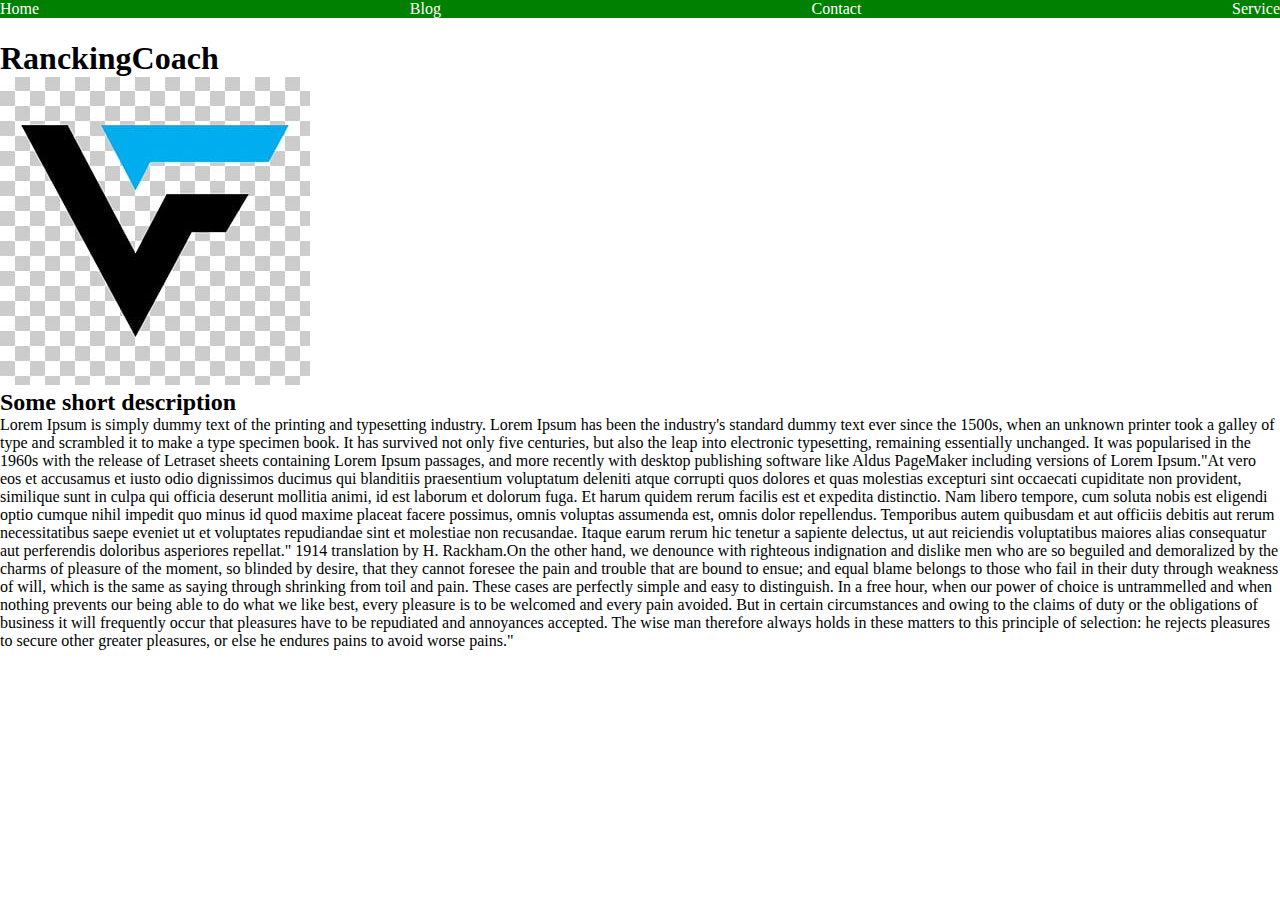
<file: Course2/index.html>
<!DOCTYPE html>
<html lang="en">
<head>
    <meta charset="UTF-8">
    <meta name="description" content="A random site made by a beginner">
    <meta name="keywords" content="homepage">
    <title>The most practical random site</title>
    <link rel="stylesheet" href="style.css">

</head>
<body>

<header>
    <div class="container">
        <nav class="nav-bar">
            <ul class="nav-menu">
               <li class="nav-link"><a href="index.html">Home</a></li>
                <li class="nav-link"><a href="blog.html">Blog</a></li>
                <li class="nav-link"><a href="contact.html">Contact</a></li>
                <li class="nav-link"><a href="service.html">Service</a></li>
            </ul>
 </header>

  <section>
      <div class="index">
          <h1 class="elementor-heading-title">RanckingCoach</h1>
          <img src="../Course3/images/logo2.png" alt="random logo">
          <h2>Some short description</h2>
          <p>Lorem Ipsum is simply dummy text of the printing and typesetting industry. Lorem Ipsum has been the industry's standard dummy text ever since the 1500s, when
              an unknown printer took a galley of type and scrambled it to make a type specimen book. It has survived not only five centuries, but also the leap into
              electronic typesetting, remaining essentially unchanged. It was popularised in the 1960s with the release of Letraset sheets containing Lorem Ipsum passages,
              and more recently with desktop publishing software like Aldus PageMaker including versions of Lorem Ipsum."At vero eos et accusamus et iusto odio dignissimos ducimus qui blanditiis praesentium voluptatum deleniti atque corrupti quos dolores et quas molestias excepturi sint occaecati cupiditate non provident, similique sunt in culpa qui officia deserunt mollitia animi, id est laborum et dolorum fuga. Et harum quidem rerum facilis est et expedita distinctio. Nam libero tempore, cum soluta nobis est eligendi optio cumque nihil impedit quo minus id quod maxime placeat facere possimus, omnis voluptas assumenda est, omnis dolor repellendus. Temporibus autem quibusdam et aut officiis debitis aut rerum necessitatibus saepe eveniet ut et voluptates repudiandae sint et molestiae non recusandae. Itaque earum rerum hic tenetur a sapiente delectus, ut aut reiciendis voluptatibus maiores alias consequatur aut perferendis doloribus asperiores repellat."

              1914 translation by H. Rackham.On the other hand, we denounce with righteous indignation and dislike men who are so beguiled and demoralized by the charms of pleasure of the moment, so blinded by desire, that they cannot foresee the pain and trouble that are bound to ensue; and equal blame belongs to those who fail in their duty through weakness of will, which is the same as saying through shrinking from toil and pain. These cases are perfectly simple and easy to distinguish. In a free hour, when our power of choice is untrammelled and when nothing prevents our being able to do what we like best, every pleasure is to be welcomed and every pain avoided. But in certain circumstances and owing to the claims of duty or the obligations of business it will frequently occur that pleasures have to be repudiated and annoyances accepted. The wise man therefore always holds in these matters to this principle of selection: he rejects pleasures to secure other greater pleasures, or else he endures pains to avoid worse pains."

          </p>
      </div>
  </section>

</body>
</html>
</file>
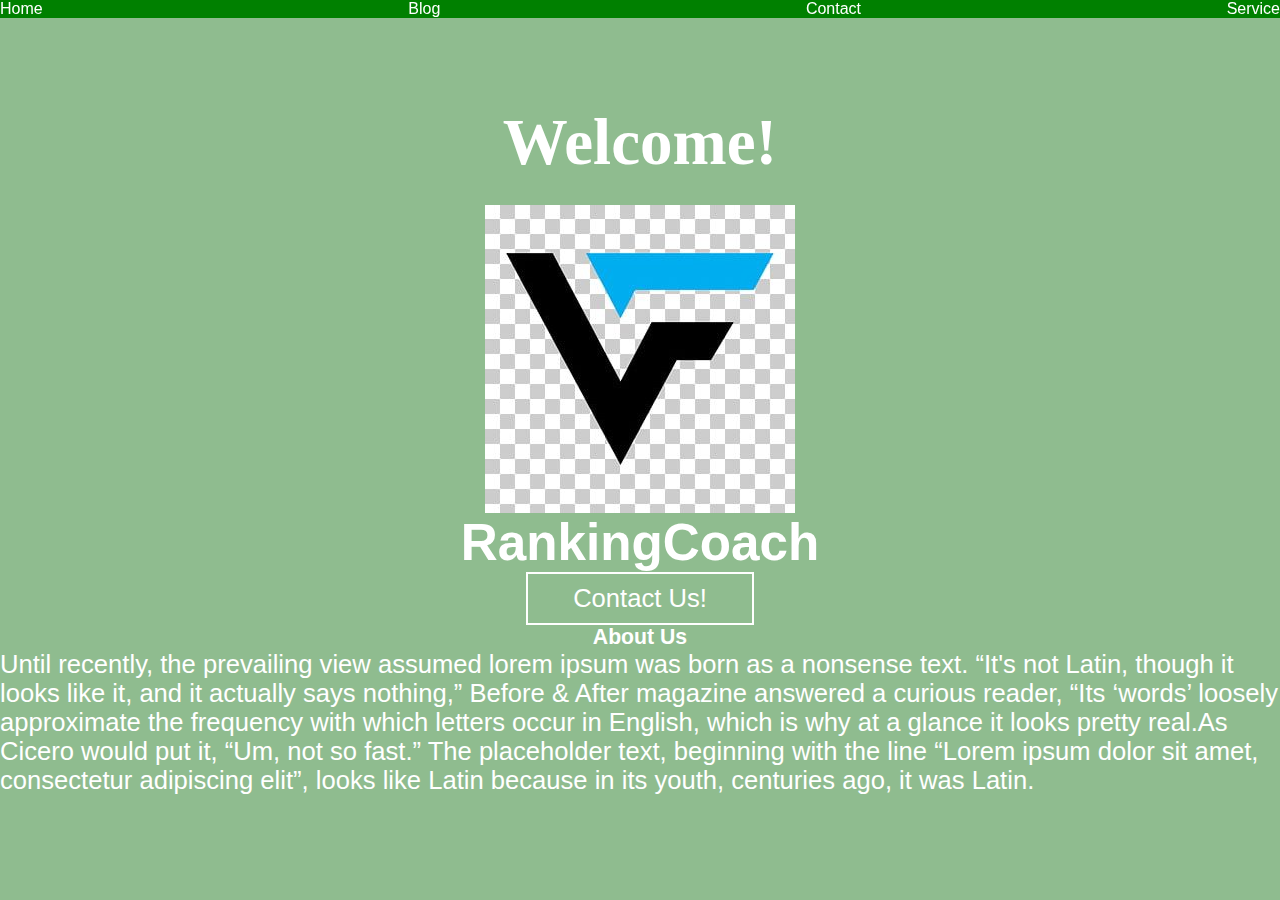
<file: Course3/index.html>
<!DOCTYPE html>
<html lang="en">
<head>
  <meta charset="UTF-8">
  <meta name="description" content="A random site made by a beginner">
  <meta name="keywords" content="homepage">
  <title>The most practical random site</title>
  <link rel="stylesheet" type="text/css" href="css/style.css">

</head>
<body>

<header>
  <div class="container">
    <nav class="nav-bar">
      <ul class="nav-menu">
        <li class="nav-link"><a href="index.html">Home</a></li>
        <li class="nav-link"><a href="blog.html">Blog</a></li>
        <li class="nav-link"><a href="contact.html">Contact</a></li>
        <li class="nav-link"><a href="service.html">Service</a></li>
      </ul>
    </nav>
  </div>
</header>

<section>
  <div class="banner-area">
    <h2>Welcome!</h2>
    <img src="images/logo2.png" alt="random logo">
    <h1 class="elementor-heading-title">RankingCoach</h1>
    <a href="contact.html" class="btn">Contact Us!</a>
    <h5>About Us</h5>
    <p>Until recently, the prevailing view assumed lorem ipsum was born as a nonsense text. “It's not Latin, though it looks like it, and it actually says nothing,”
      Before & After magazine answered a curious reader, “Its ‘words’ loosely approximate the frequency with which letters occur in English, which is why at a
      glance it looks pretty real.As Cicero would put it, “Um, not so fast.” The placeholder text, beginning with the line “Lorem ipsum dolor sit amet,
      consectetur adipiscing elit”, looks like Latin because in its youth, centuries ago, it was Latin.

      </div>
</section>

</body>
</html>
</file>
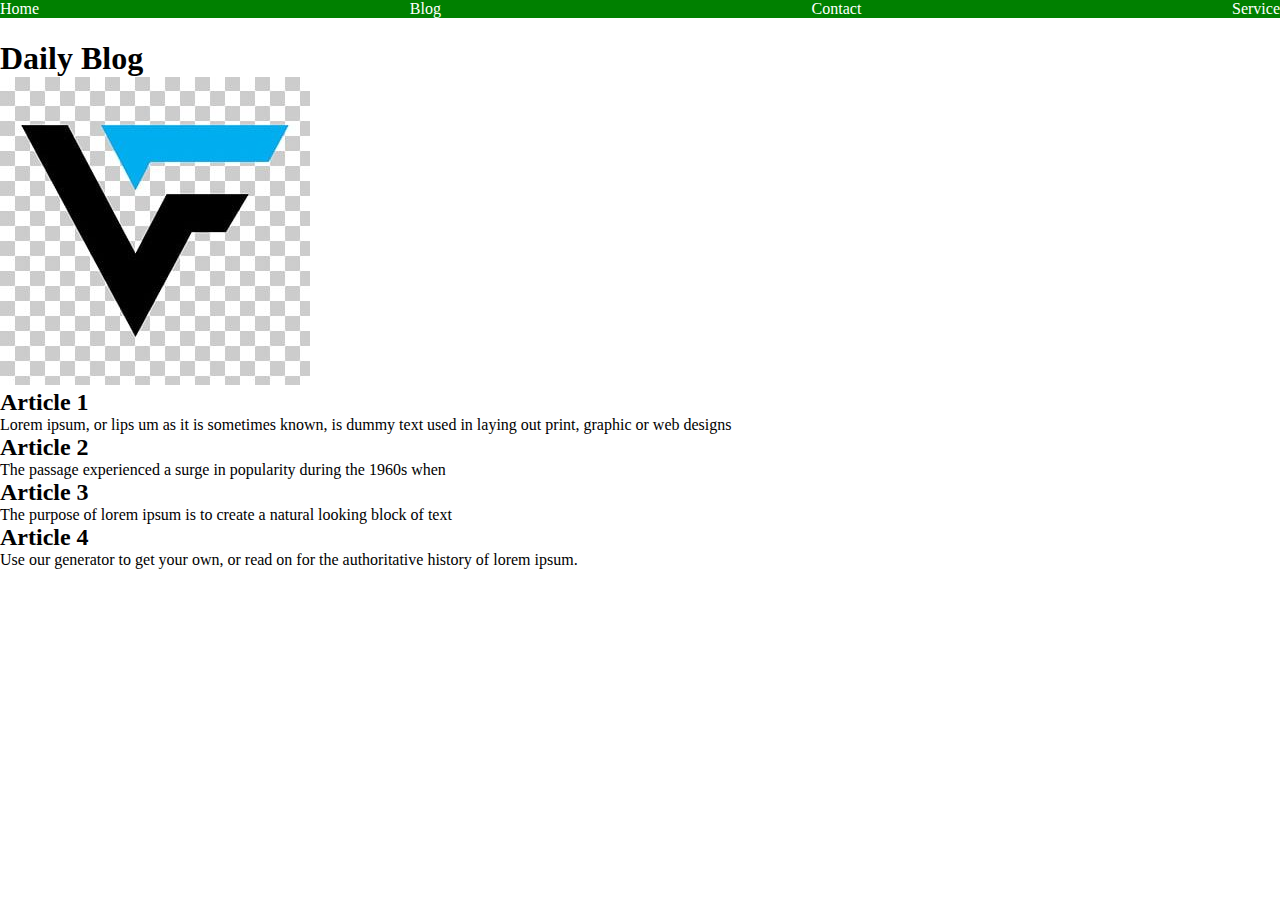
<file: Course2/blog.html>
<!DOCTYPE html>
<html lang="en">
<head>
    <meta charset="UTF-8">
    <meta name="description" content="A random site made by a beginner">
    <meta name="keywords" content="blog">
    <title>Blog-The most practical random site</title>
    <link rel="stylesheet" href="style.css">
</head>
<body>

<header>
    <div class="container">
        <nav class="nav-bar">
            <ul class="nav-menu">
                <li class="nav-link"><a href="index.html">Home</a></li>
                <li class="nav-link"><a href="blog.html">Blog</a></li>
                <li class="nav-link"><a href="contact.html">Contact</a></li>
                <li class="nav-link"><a href="service.html">Service</a></li>
            </ul>
 </header>

<section>
    <div class="blog">
     <h1>Daily Blog</h1>
        <img src="../Course3/images/logo2.png" alt="random logo">
     <ul>
        <li><h2>Article 1</h2><article>Lorem ipsum, or lips um as it is sometimes known, is dummy text used in laying out print, graphic or web designs</article></li>
        <li><h2>Article 2</h2><article>The passage experienced a surge in popularity during the 1960s when</article></li>
        <Li><h2>Article 3</h2><article>The purpose of lorem ipsum is to create a natural looking block of text</article></Li>
        <li><h2>Article 4</h2><article>Use our generator to get your own, or read on for the authoritative history of lorem ipsum.</article></li>
     </ul>
    </div>
</section>
</body>
</html>
</file>
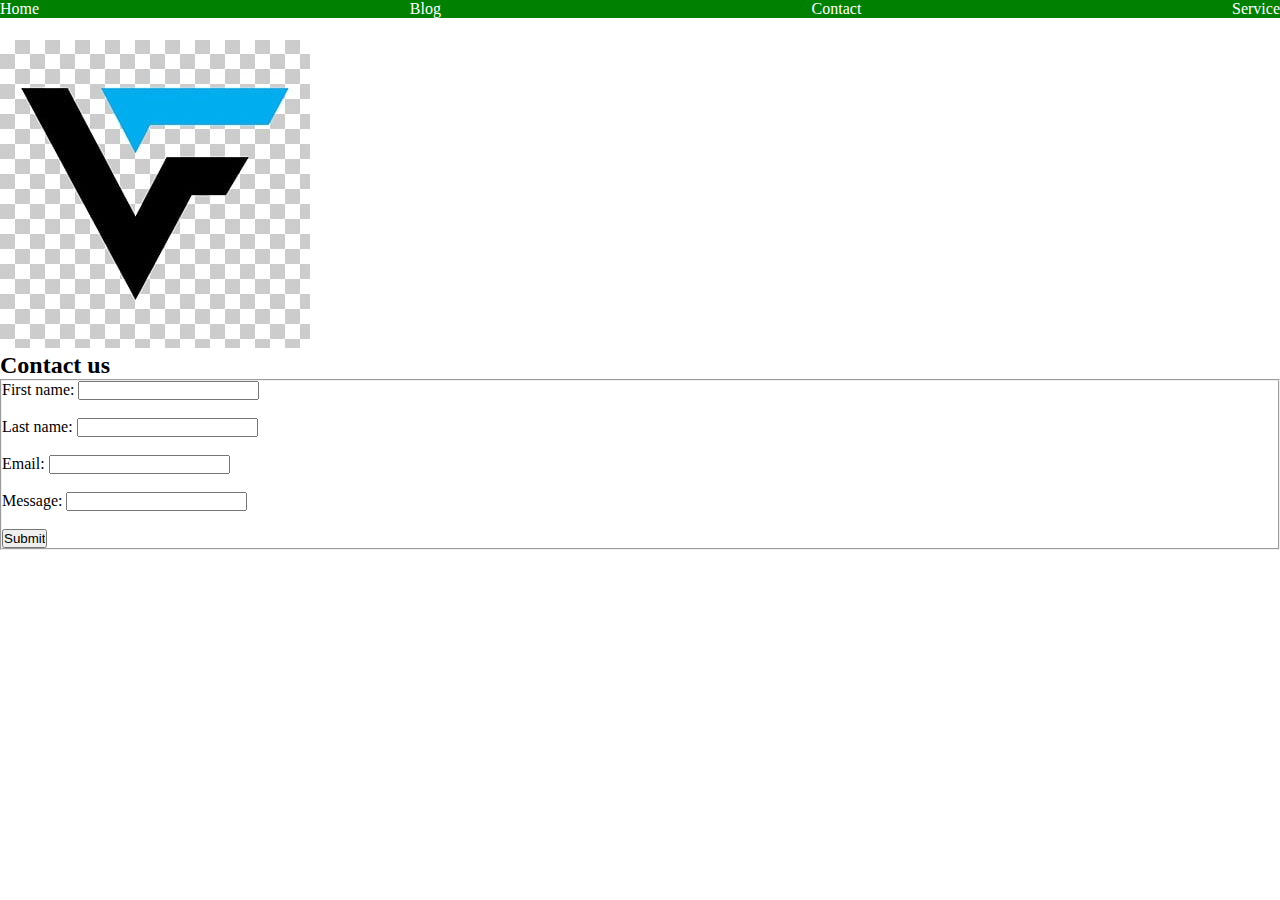
<file: Course2/contact.html>
<!DOCTYPE html>
<html lang="en">
<head>
    <meta charset="UTF-8">
    <meta name="description" content="A random site made by a beginner">
    <meta name="keywords" content="contact">
    <title>Contact-The most practical random site</title>
    <link rel="stylesheet" href="style.css">
</head>
<body>

<header>
    <div class="container">
        <nav class="nav-bar">
            <ul class="nav-menu">
                <li class="nav-link"><a href="index.html">Home</a></li>
                <li class="nav-link"><a href="blog.html">Blog</a></li>
                <li class="nav-link"><a href="contact.html">Contact</a></li>
                <li class="nav-link"><a href="service.html">Service</a></li>
            </ul>
</header>

<section>
    <div class="contact">
      <img src="../Course3/images/logo2.png" alt="random logo">
      <h2>Contact us</h2>
         <form action="/action_page.php">
           <fieldset>
            <label for="fname">First name:</label>
            <input type="text" id="fname" name="fname"><br><br>
            <label for="lname">Last name:</label>
            <input type="text" id="lname" name="lname"><br><br>
            <label for="email">Email:</label>
            <input type="text" id="email" name="email"><br><br>
            <label for="msg">Message:</label>
            <input type="text" id="msg" name="msg"><br><br>
            <input type="submit" value="Submit">
           </fieldset>
        </form>
    </div>
</section>
</body>
</html>
</file>
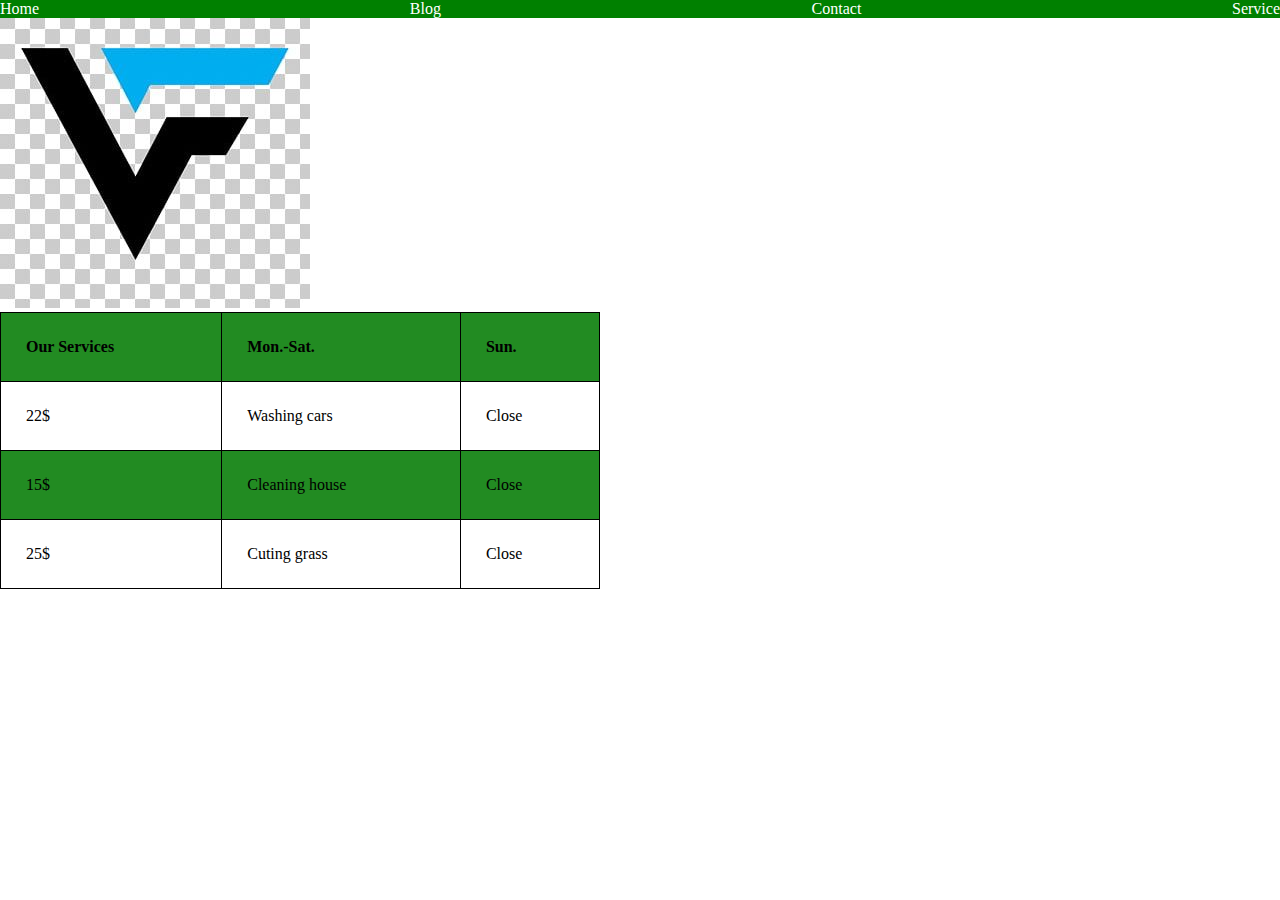
<file: Course2/service.html>
<!DOCTYPE html>
<html lang="en">
<head>
    <meta charset="UTF-8">
    <meta name="description" content="A random site made by a beginner">
    <meta name="keywords" content="service">
    <title>Service-The most practical random site</title>
    <link rel="stylesheet" href="style.css">
</head>
<body>

<header>
    <div class="container">
        <nav class="nav-bar">
            <ul class="nav-menu">
                <li class="nav-link"><a href="index.html">Home</a></li>
                <li class="nav-link"><a href="blog.html">Blog</a></li>
                <li class="nav-link"><a href="contact.html">Contact</a></li>
                <li class="nav-link"><a href="service.html">Service</a></li>
            </ul>
 </header>

<section>
    <img src="../Course3/images/logo2.png" alt="random logo">
  <table>
     <tr>
       <th>Our Services</th>
       <th>Mon.-Sat.</th>
       <th>Sun.</th>
     </tr>
      <tr>
          <td>22$</td>
          <td>Washing cars</td>
          <td>Close</td>
      </tr>
      <tr>
          <td>15$</td>
          <td>Cleaning house</td>
          <td>Close</td>
      </tr>
      <tr>
          <td>25$</td>
          <td>Cuting grass </td>
          <td>Close</td>
      </tr>
  </table>
</section>
</body>
</html>
</file>
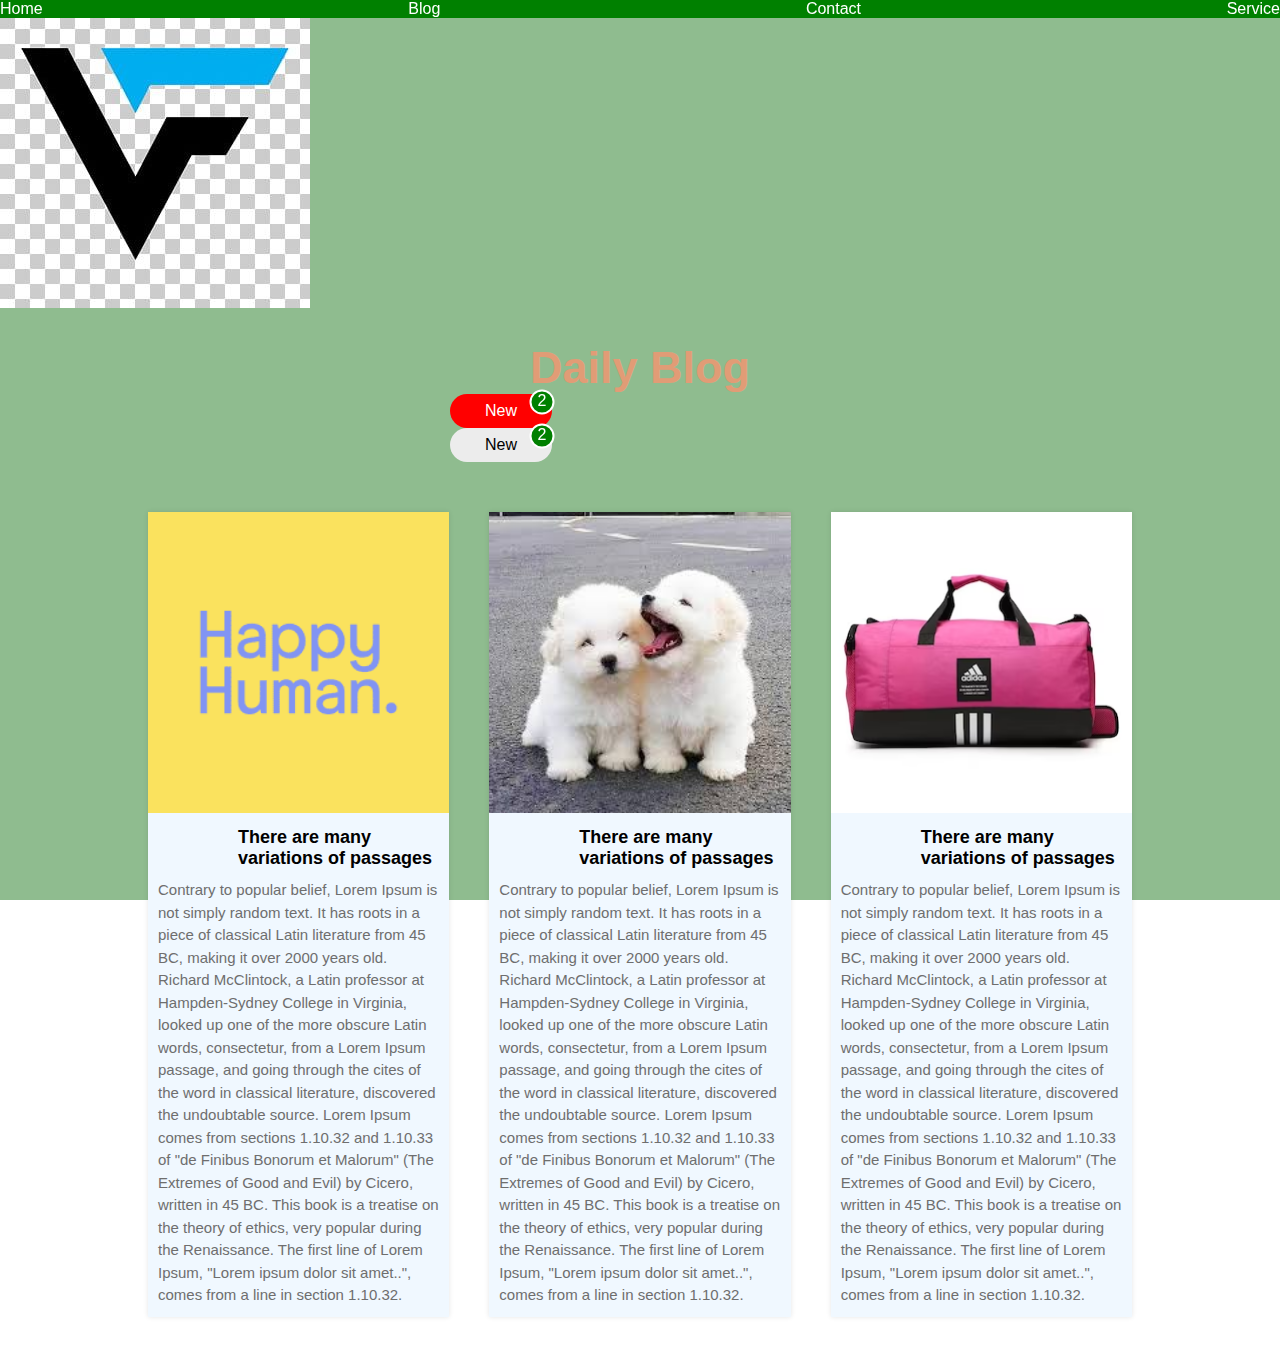
<file: Course3/blog.html>
<!DOCTYPE html>
<html lang="en">
<head>
  <meta charset="UTF-8">
  <meta name="description" content="A random site made by a beginner">
  <meta name="keywords" content="blog">
  <title>Blog-The most practical random site</title>
  <link rel="stylesheet" type="text/css" href="css/style.css">
</head>
<body>

<header>
  <div class="container">
    <nav class="nav-bar">
      <ul class="nav-menu">
        <li class="nav-link"><a href="index.html">Home</a></li>
        <li class="nav-link"><a href="blog.html">Blog</a></li>
        <li class="nav-link"><a href="contact.html">Contact</a></li>
        <li class="nav-link"><a href="service.html">Service</a></li>
      </ul>
    </nav>
  </div>
 </header>

<selection>
 <div class="blog">
     <img src="images/logo2.png" alt="random logo">
     <div class="head">
         <h1>Daily Blog</h1>
     </div>
     <section><!--
         --><button>
             New
             <span class="noti">2</span>
         </button>
         <button class="gray">
             New
             <span class="noti">2</span>
         </button>
     </section>
     <div class="content">
       <div class="column">
           <img src="images/img one.png">
           <h4>There are many variations of passages</h4>
           <p>Contrary to popular belief, Lorem Ipsum is not simply random text. It has roots in a piece of classical Latin literature from 45 BC, making it over
               2000 years old. Richard McClintock, a Latin professor at Hampden-Sydney College in Virginia, looked up one of the more obscure Latin words,
               consectetur, from a Lorem Ipsum passage, and going through the cites of the word in classical literature, discovered the undoubtable source.
               Lorem Ipsum comes from sections 1.10.32 and 1.10.33 of "de Finibus Bonorum et Malorum" (The Extremes of Good and Evil) by Cicero, written in 45 BC.
               This book is a treatise on the theory of ethics, very popular during the Renaissance. The first line of Lorem Ipsum, "Lorem ipsum dolor sit amet..",
               comes from a line in section 1.10.32.</p>
       </div>
     <div class="column">
         <img src="images/img two.png">
         <h4>There are many variations of passages</h4>
         <p>Contrary to popular belief, Lorem Ipsum is not simply random text. It has roots in a piece of classical Latin literature from 45 BC, making it over
             2000 years old. Richard McClintock, a Latin professor at Hampden-Sydney College in Virginia, looked up one of the more obscure Latin words,
             consectetur, from a Lorem Ipsum passage, and going through the cites of the word in classical literature, discovered the undoubtable source.
             Lorem Ipsum comes from sections 1.10.32 and 1.10.33 of "de Finibus Bonorum et Malorum" (The Extremes of Good and Evil) by Cicero, written in 45 BC.
             This book is a treatise on the theory of ethics, very popular during the Renaissance. The first line of Lorem Ipsum, "Lorem ipsum dolor sit amet..",
             comes from a line in section 1.10.32.</p>
     </div>
     <div class="column">
         <img src="images/img three.png">
         <h4>There are many variations of passages</h4>
         <p>Contrary to popular belief, Lorem Ipsum is not simply random text. It has roots in a piece of classical Latin literature from 45 BC, making it over
             2000 years old. Richard McClintock, a Latin professor at Hampden-Sydney College in Virginia, looked up one of the more obscure Latin words,
             consectetur, from a Lorem Ipsum passage, and going through the cites of the word in classical literature, discovered the undoubtable source.
             Lorem Ipsum comes from sections 1.10.32 and 1.10.33 of "de Finibus Bonorum et Malorum" (The Extremes of Good and Evil) by Cicero, written in 45 BC.
             This book is a treatise on the theory of ethics, very popular during the Renaissance. The first line of Lorem Ipsum, "Lorem ipsum dolor sit amet..",
             comes from a line in section 1.10.32.</p>
     </div>
     </div>
 </div>
</selection>

</body>
</html>
</file>
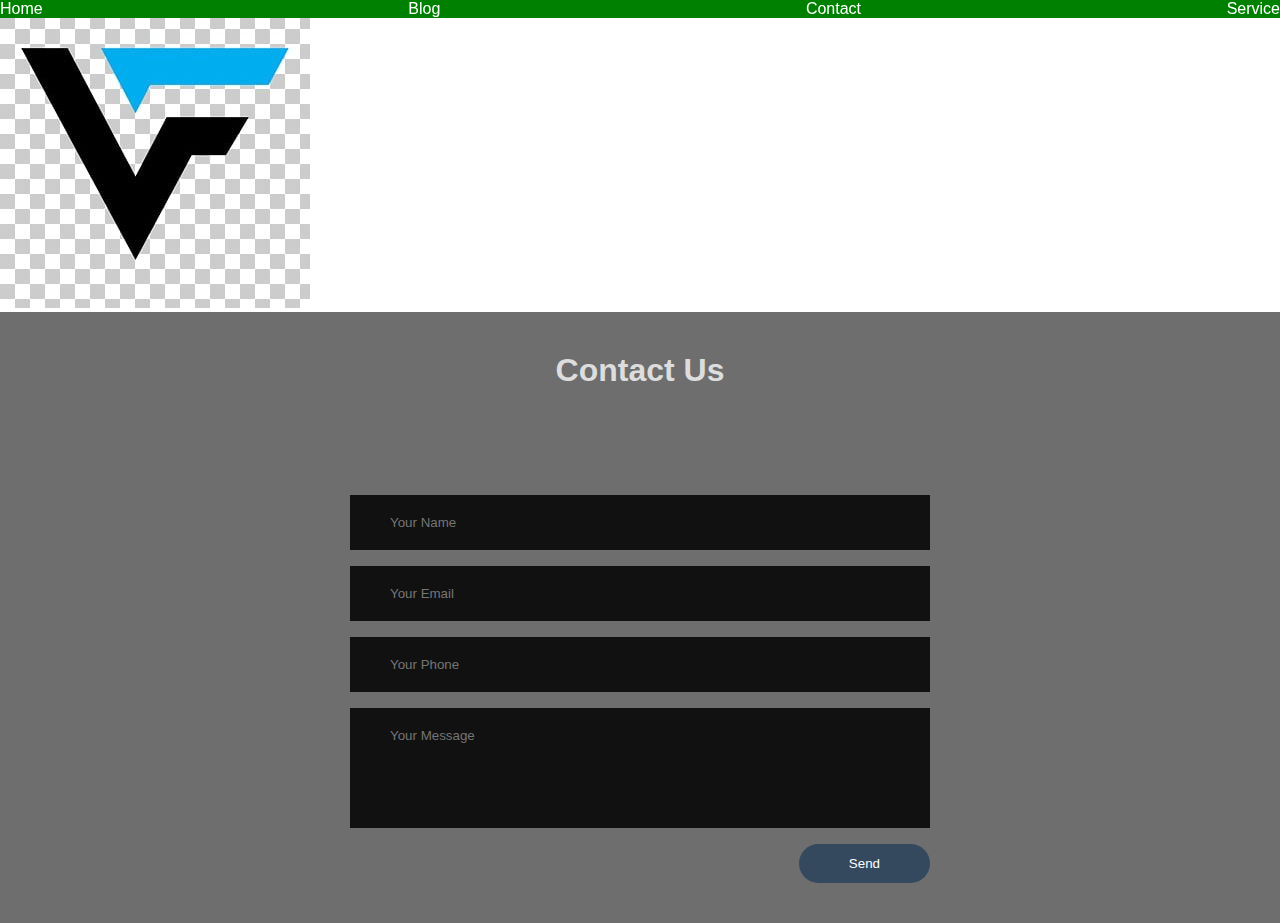
<file: Course3/contact.html>
<!DOCTYPE html>
<html lang="en">
<head>
  <meta charset="UTF-8">
  <meta name="description" content="A random site made by a beginner">
  <meta name="keywords" content="contact">
  <title>Contact-The most practical random site</title>
  <link rel="stylesheet" type="text/css" href="css/style.css">
</head>
<body>

<header>
  <div class="container">
    <nav class="nav-bar">
      <ul class="nav-menu">
        <li class="nav-link"><a href="index.html">Home</a></li>
        <li class="nav-link"><a href="blog.html">Blog</a></li>
        <li class="nav-link"><a href="contact.html">Contact</a></li>
        <li class="nav-link"><a href="service.html">Service</a></li>
      </ul>
    </nav>
  </div>
</header>

<section>
  <img src="images/logo2.png" alt="random logo">
  <div class="contact-section">
    <h1>Contact Us</h1>
    <div class="border"></div>
    <form class="contact-form" action="index.html" method="post">
       <input type="text" class="contact-form-text" placeholder="Your Name">
       <input type="email" class="contact-form-text" placeholder="Your Email">
       <input type="text" class="contact-form-text" placeholder="Your Phone">
       <textarea class="contact-form-text" placeholder="Your Message"></textarea>
       <input type="submit" class="contact-form-btn" value="Send">
    </form>

    </form>
  </div>
</section>
</body>
</html>
</file>
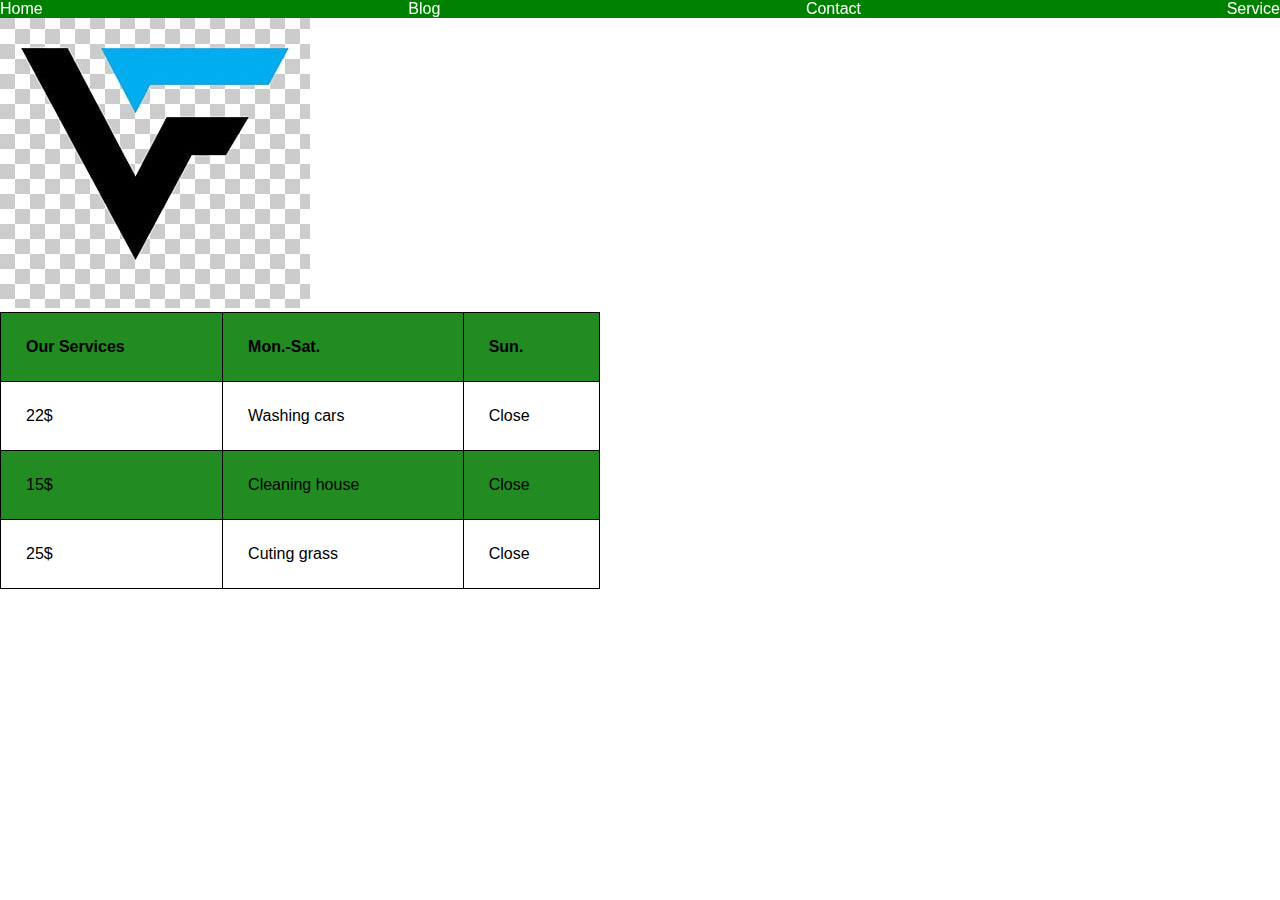
<file: Course3/service.html>
<!DOCTYPE html>
<html lang="en">
<head>
  <meta charset="UTF-8">
  <meta name="description" content="A random site made by a beginner">
  <meta name="keywords" content="service">
  <title>Service-The most practical random site</title>
  <link rel="stylesheet" type="text/css" href="css/style.css">
</head>
<body>

<header>
  <div class="container">
    <nav class="nav-bar">
      <ul class="nav-menu">
        <li class="nav-link"><a href="index.html">Home</a></li>
        <li class="nav-link"><a href="blog.html">Blog</a></li>
        <li class="nav-link"><a href="contact.html">Contact</a></li>
        <li class="nav-link"><a href="service.html">Service</a></li>
      </ul>
</header>

<section>
  <img src="images/logo2.png" alt="random logo">
  <table>
    <tr>
      <th>Our Services</th>
      <th>Mon.-Sat.</th>
      <th>Sun.</th>
    </tr>
    <tr>
      <td>22$</td>
      <td>Washing cars</td>
      <td>Close</td>
    </tr>
    <tr>
      <td>15$</td>
      <td>Cleaning house</td>
      <td>Close</td>
    </tr>
    <tr>
      <td>25$</td>
      <td>Cuting grass </td>
      <td>Close</td>
    </tr>
  </table>
  </div>
</section>
</body>
</html>
</file>
<file: Course2/style.css>
*{
    padding: 0;
    margin: 0;
}

body{
    position: relative;
}

header{
    position: fixed;
    top: 0;
    width: 100%;
    background-color: green;
}

li{
    list-style: none;
}

a{
    color: white;
    text-decoration: none;
}

.container{
    width: 1280px;
    margin: auto;
}
.navbar{
    width: 95%;
    margin: auto;
    min-height: 70px;
    display:flex;
    justify-content: space-between;
    align-items: center;
}

.nav-menu{
    display: flex;
    justify-content: space-between;
    align-items: center;
    gap: 60px;
}

.index, .blog, .contact, .service{
    height: 720px;
    margin-top: 40px;
}

table {
    width: 600px;
}

th {
    text-align: left;
}

table, th, td {
    border: 1px solid #000;
    border-collapse: collapse;
}

th, td {
 padding: 25px;
}

tr:nth-child(even) {
    background-color: #fff;
}

tr:nth-child(odd) {
    background-color: forestgreen;
}

@media(max-width:1280px){
    .contaier{
        width: 100%;
    }
}
</file>
<file: Course3/css/style.css>
*{
    padding: 0;
    margin: 0;
    box-sizing: border-box;
    font-family: Verdana, sans-serif;
}

body{
    width: 100%;
    height: 100vh;
}

header{
    position: fixed;
    top: 0;
    width: 100%;
    background-color: green;
}

li{
    list-style: none;
}

a{
    color: white;
    text-decoration: none;
}

.container{
    width: 1280px;
    margin: auto;
}
.navbar{
    width: 95%;
    margin: auto;
    min-height: 70px;
    display:flex;
    justify-content: space-between;
    align-items: center;
}

.nav-menu{
    display: flex;
    justify-content: space-between;
    align-items: center;
    gap: 60px;
}

.index, .blog, .contact, .service{
    height: 720px;
}

table {
    width: 600px;
}

th {
    text-align: left;
}

table, th, td {
    border: 1px solid #000;
    border-collapse: collapse;
}

th, td {
    padding: 25px;
}

tr:nth-child(even) {
    background-color: #fff;
}

tr:nth-child(odd) {
    background-color: forestgreen;
}

.blog{
    width: 100%;
    height: 100vh;
    background: darkseagreen;
    -webkit-background-size: cover;
    background-size: cover;
}

.blog .content{
   width:80%;
   margin:auto;
}

.blog .head {
    width:60%;
    text-align: center;
    margin:auto;
}

.blog .head h1{
    padding-top: 30px;
    font-size: 45px;
    color: #e19c76;
}

.content{
    display: flex;
    justify-content: center;
    align-items: center;
    margin:auto;
}

.content .column{
    flex: 1;
    margin:50px 20px;
    box-shadow: 0px 0px 5px 0px rgba(0,0,0,0.1);
    background-color: aliceblue;
}

.content .column img{
    width:100%;
    height: auto;
}

.content .column h4{
    margin-top: 10px;
    margin-left: 90px;
    font-size: 18px;
}

.content .column p{
    font-size: 15px;
    color: #6e6e6e;
    line-height: 1.5;
    padding:10px;
}

.banner-area{
    width: 100%;
    height: 100vh;
    background: darkseagreen;
    background-position: center;
    -webkit-background-size: cover;
    background-size: cover;
    display: -webkit-flex;
    display: -moz-flex;
    display: -ms-flex;
    display: -o-flex;
    display: flex;
    align-items: center;
    justify-content: center;
    flex-direction: column;
    font-size: 2vw;
    color: #fff;
}

.banner-area h2{
    font-family: germania one;
    font-size: 65px;
    margin: 0 0 25px;
    animation: animate 2s 1;
}

.btn{
    text-decoration: none;
    padding: 10px 45px;
    color: #fff;
    border: 2px solid #fff;
    transition: .6s;
    animation: animate 2s 1;
}

.btn:hover{
    background-color: #fff;
    color: #262626;
}

.contact-section {
    background: #6e6e6e;
    background-size: cover;
    padding: 40px 0;
}

.contact-section h1{
    text-align: center;
    color: #ddd;
}

.border{
    width: 100%;
    height: 10px;
    background: #6e6e6e;
    margin: 40px auto;
}

.contact-form{
    max-width: 600px;
    margin: auto;
    padding: 0 10px;
    overflow: hidden;
}

.contact-form-text{
    display: block;
    width: 100%;
    box-sizing: border-box;
    margin: 16px 0;
    border: 0;
    background: #111;
    padding: 20px 40px;
    outline: none;
    color: #ddd;
    transition: 0.5s;
}

.contact-form-text:hover{
    box-shadow: 0 0 10px 4px #34495e;
}

textarea.contact-form-text{
    resize: none;
    height: 120px;
}

.contact-form-btn{
    float: right;
    border: 0;
    background: #34495e;
    color: #fff;
    padding: 12px 50px;
    border-radius: 20px;
    cursor: pointer;
    transition: 0.5s;
}

.contact-form-btn:hover{
    background: darkcyan;
}

section{
    justify-content: center;
    align-items: center;
}

button{
    position: relative;
    outline: none;
    background: red;
    color: #fff;
    padding:8px 35px;
    border: none;
    margin: 0 450px;
    font-size: 1em;
    border-radius: 100px;
}

.gray{
    background: rgb(236, 236, 236);
    color: #000;
}

.noti{
    position: absolute;
    width: 25px;
    height: 25px;
    border-radius: 50%;
    border: 2px solid #fff;
    background: green;
    color: #fff;
    transform: translate(50%,-50%);
    font-size: 16px;
}

@keyframes animate{
   0%{
       transform:scale(0);
   }
    100%{
        transform:scale(1);
    }
}

@media(max-width:768px){
    .container{
        flex-direction: column;
    }
}
</file>
